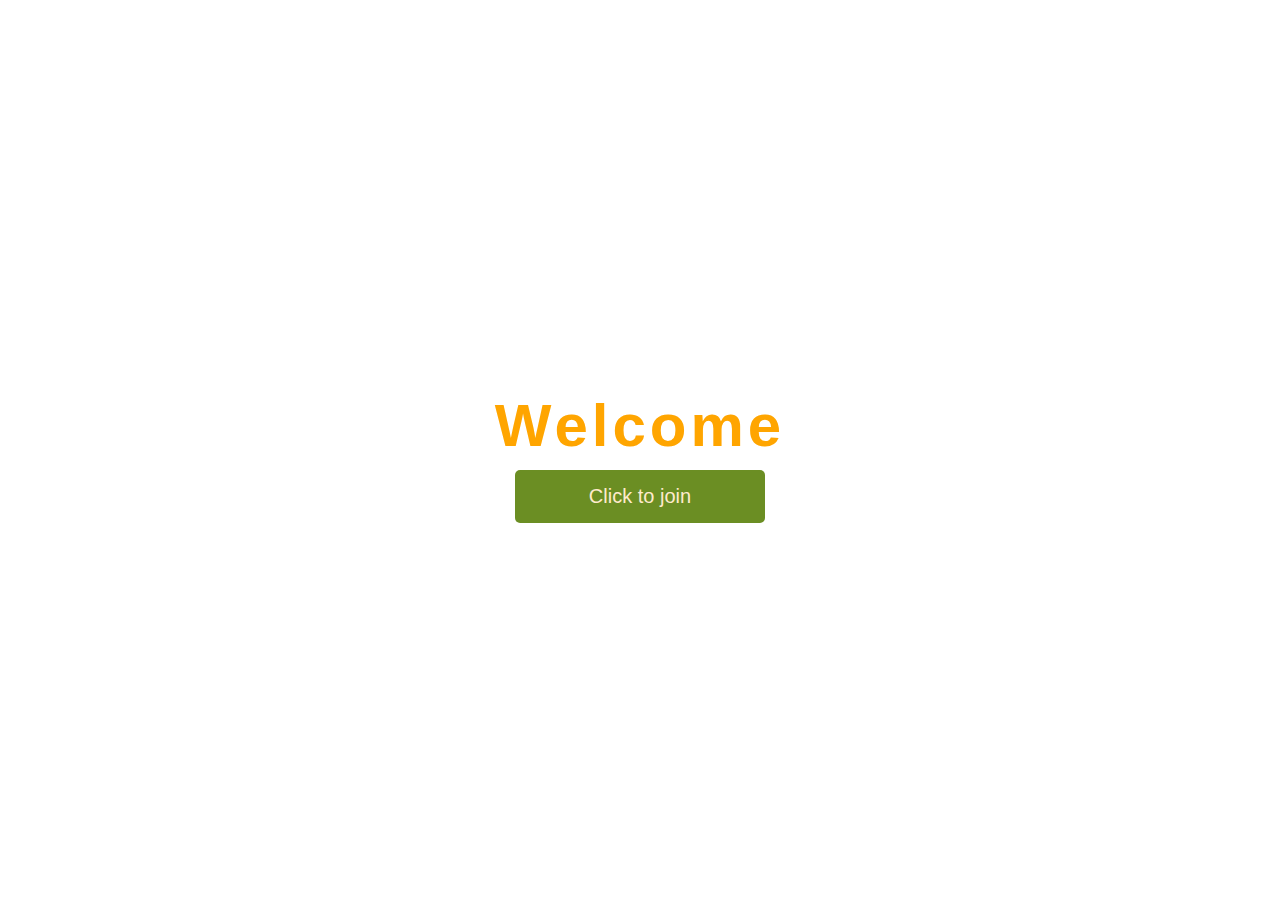
<file: index.html>
<!DOCTYPE html>
<html lang="en">

<head>
    <meta charset="UTF-8">
    <meta http-equiv="X-UA-Compatible" content="IE=edge">
    <meta name="viewport" content="width=device-width, initial-scale=1.0">
    <title>javascript Demo Project</title>
    <!----cdnjs font awesome-->
    <link rel="stylesheet" href="https://cdnjs.cloudflare.com/ajax/libs/font-awesome/6.3.0/css/all.min.css"
        integrity="sha512-SzlrxWUlpfuzQ+pcUCosxcglQRNAq/DZjVsC0lE40xsADsfeQoEypE+enwcOiGjk/bSuGGKHEyjSoQ1zVisanQ=="
        crossorigin="anonymous" referrerpolicy="no-referrer" />
        <link rel="stylesheet" href="style.css">

</head>

<body>
    <div class="container ">
        <h1>Welcome</h1>
        <button class="btn">Click to join</button>
    </div>
    <div class="popup active" >
        <h4>There is a sale on all products</h4>
       <!--Form for register and login. <label for name, email, password>-->
       <form >
        <label>Name</label><br><br>
        <input type="text" id="name"  class="input"><br><br>

        <label>Email</label><br><br>
        <input type="email" id="email" class="input" ><br><br>

        <label>Password</label><br><br>
        <input type="password" id="pass" class="input"><br><br>

        <button class="popup-btn" onclick=" register()">Register</button>
        <span>OR</span>
        <button>
            <a class="popup-btn" href="./login.html">Login</a>
        </button>
        </form>
        <div class="close-icon">
            <i class="fa-regular fa-xmark"></i>
        </div>
    </div>
   
</body>
        <script src="index.js"></script>
</html>
</file>
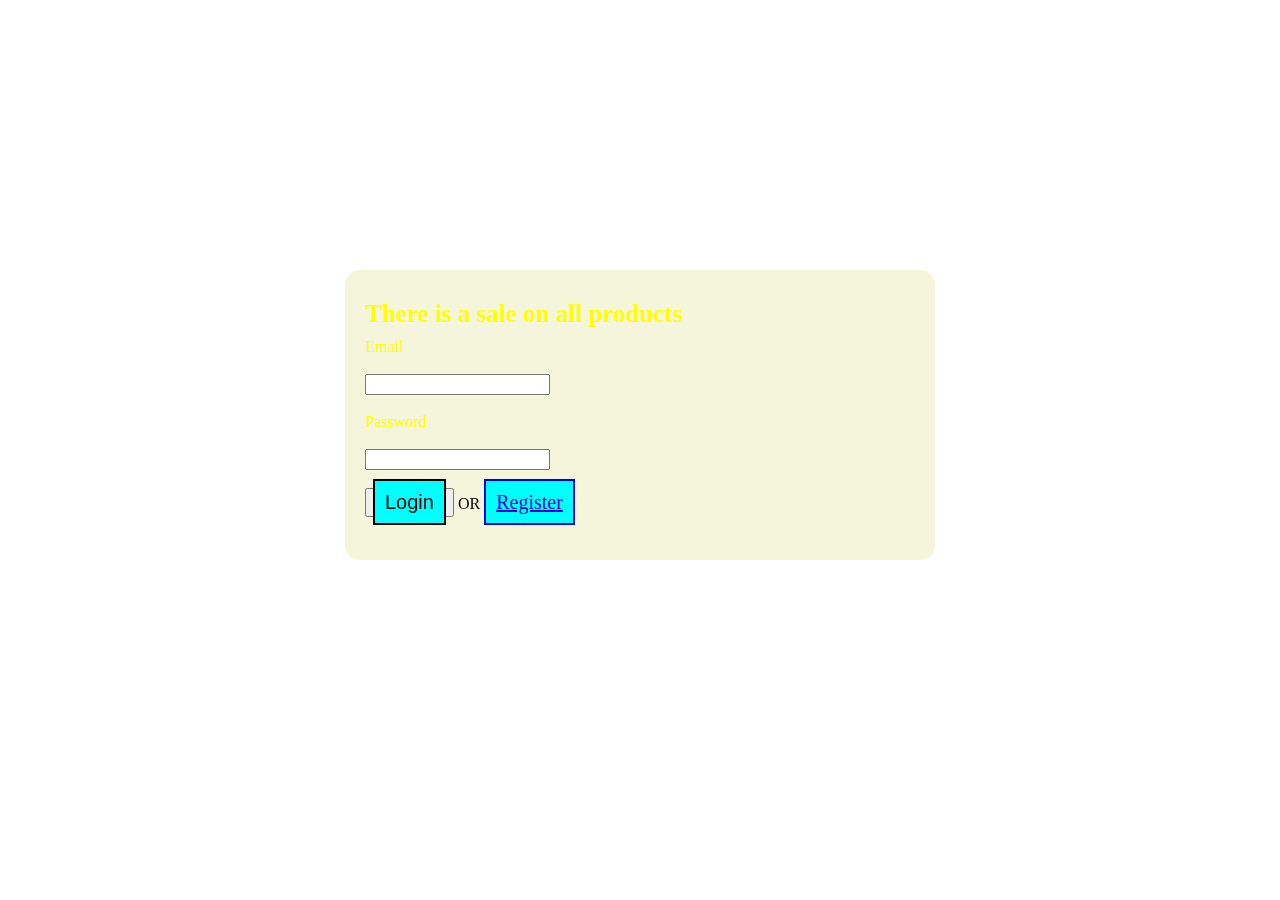
<file: login.html>
<!DOCTYPE html>
<html lang="en">

<head>
    <meta charset="UTF-8">
    <meta http-equiv="X-UA-Compatible" content="IE=edge">
    <meta name="viewport" content="width=device-width, initial-scale=1.0">
    <title>javascript Demo Project</title>
    <!----cdnjs font awesome-->
    <link rel="stylesheet" href="https://cdnjs.cloudflare.com/ajax/libs/font-awesome/6.3.0/css/all.min.css"
        integrity="sha512-SzlrxWUlpfuzQ+pcUCosxcglQRNAq/DZjVsC0lE40xsADsfeQoEypE+enwcOiGjk/bSuGGKHEyjSoQ1zVisanQ=="
        crossorigin="anonymous" referrerpolicy="no-referrer" />
        <link rel="stylesheet" href="style.css">

</head>

<body>
    <div class="container ">
        <h1>Welcome</h1>
        <button class="btn">Click to join</button>
    </div>
    <div class="popup " >
        <h4>There is a sale on all products</h4>
       <!-- <label for="email">Your Email</label>-->
       <form>
        <label>Email</label><br><br>
        <input type="email" id="email" class="input" ><br><br>

        <label>Password</label><br><br>
        <input type="password" id="pass" class="input"><br><br>
 
        <button>
            <a onclick=" login()"  class="popup-btn">Login</a>
        </button>
        <span>OR</span>
        
        <a class="popup-btn" href="./index.html">Register</a>
        </form>
       <!---- <input type="email" name="email" class="input" placeholder="Enter your email">-->
    <!--    <button onclick="join()" class="popup-btn">Join</button>-->
        <div class="close-icon">
            <i class="fa-regular fa-xmark"></i>
        </div>
    </div>
    
</body>
        <script src="./index.js"></script>
</html>
</file>
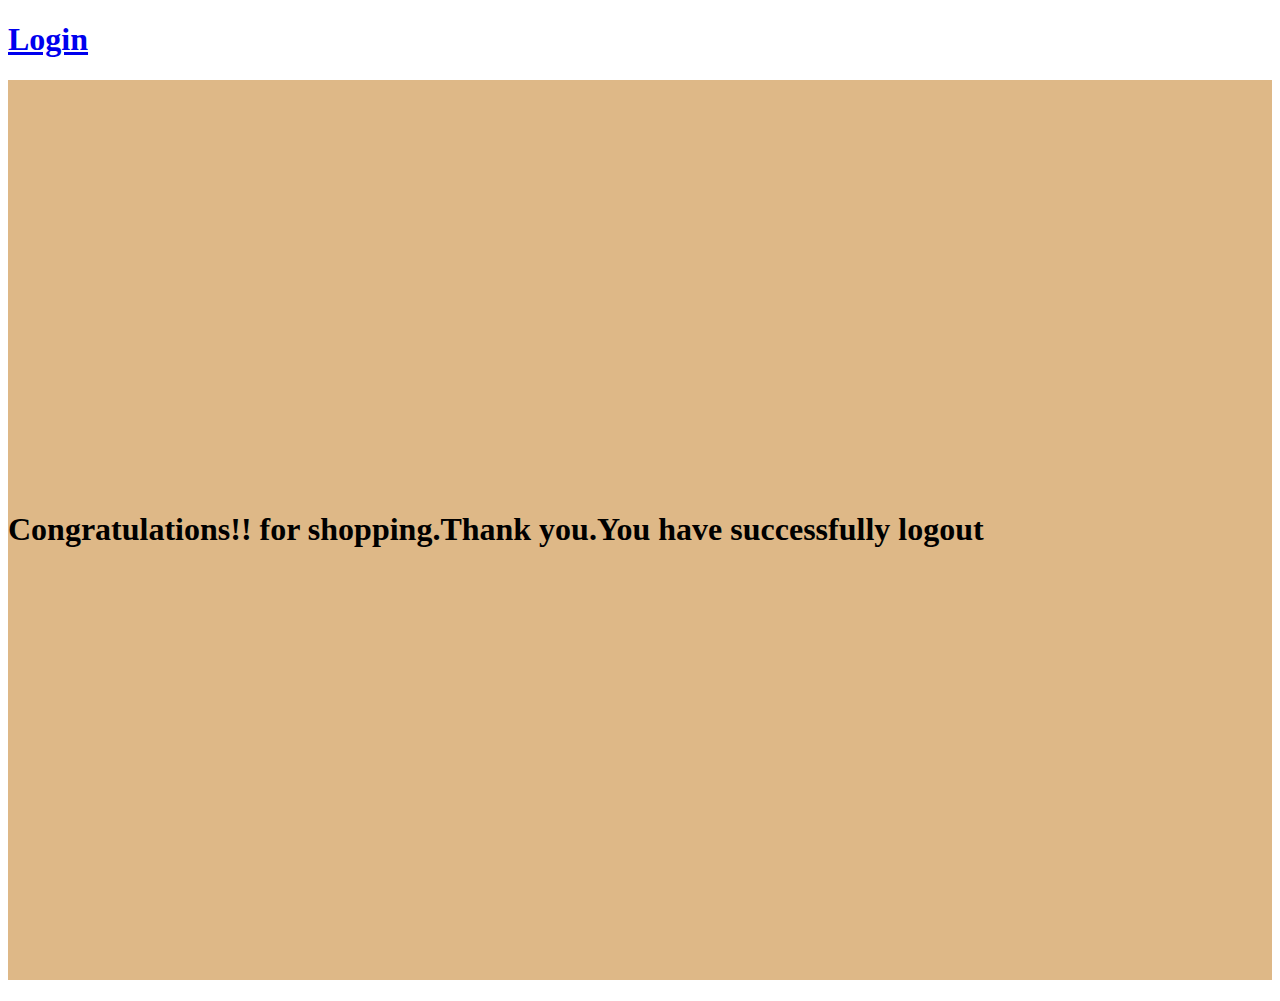
<file: website/logout.html>
<!DOCTYPE html>
<html lang="en">
<head>
    <meta charset="UTF-8">
    <meta http-equiv="X-UA-Compatible" content="IE=edge">
    <meta name="viewport" content="width=device-width, initial-scale=1.0">
    <title>Document</title>
</head>
<body>
    
    <a class="home"  href="C:\Users\renuk\Desktop\javascriptProject\Home\index.html"><h1>Login</h1></a>
    <h1 style="background-color: burlywood; height: 100vh;display: flex; align-items: center;" >Congratulations!! for shopping.Thank you.You have successfully logout</h1>
</body>
</html>
</file>
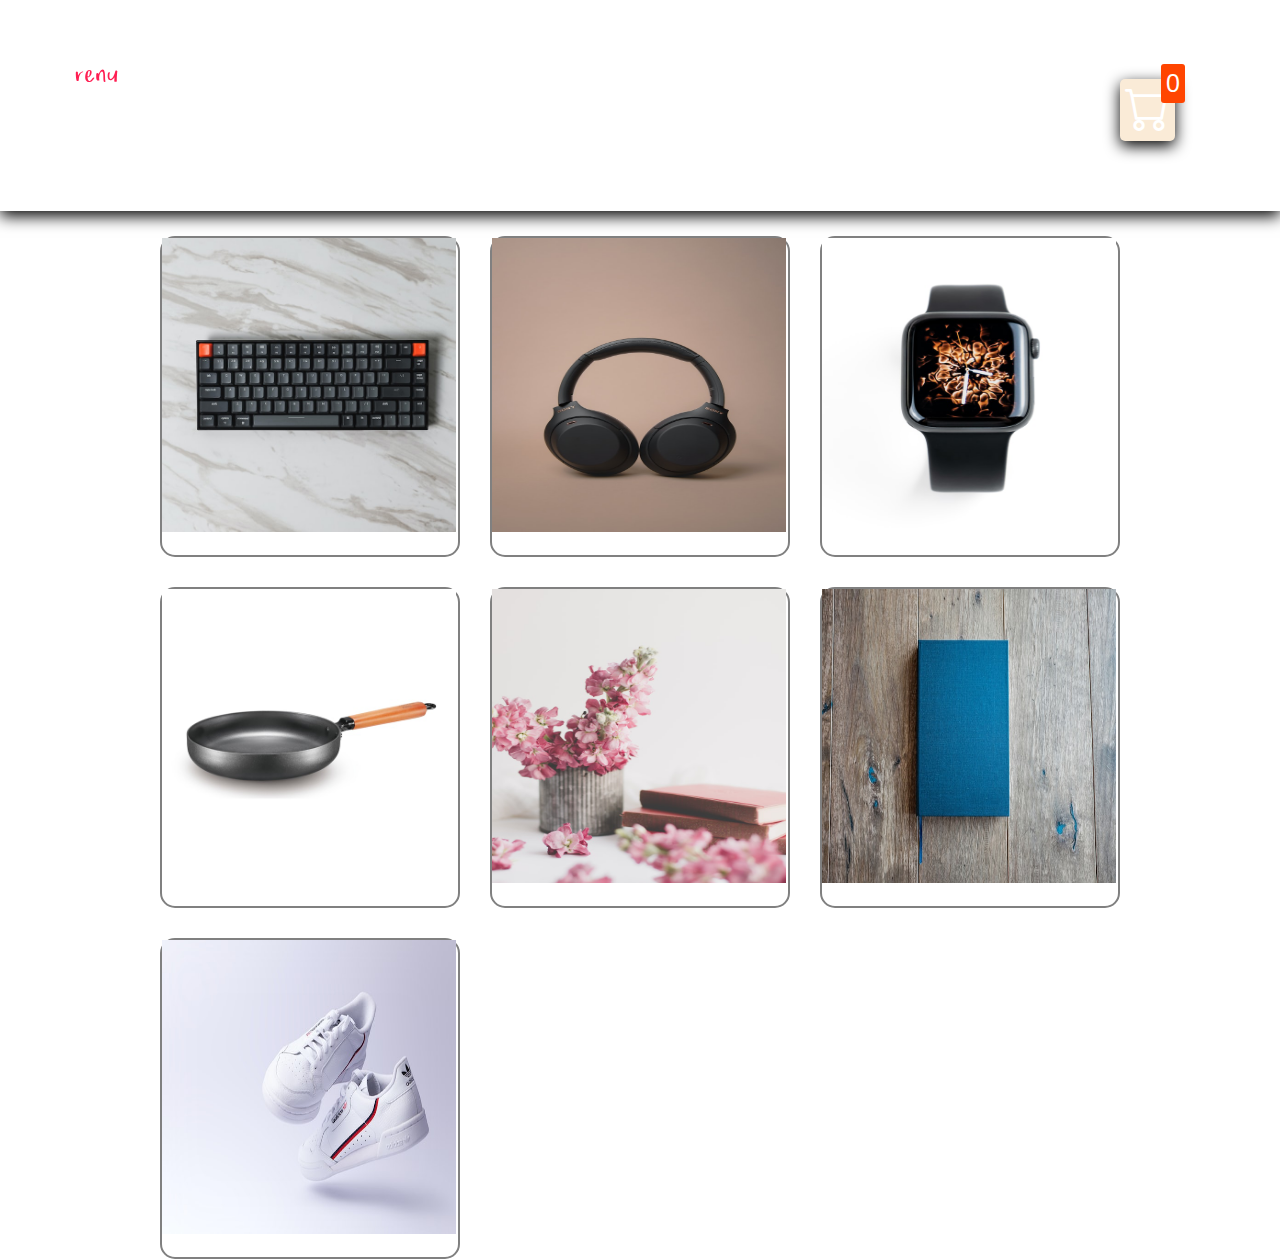
<file: website/shop.html>
<!DOCTYPE html>
<html lang="en">

<head>
    <meta charset="UTF-8">
    <meta http-equiv="X-UA-Compatible" content="IE=edge">
    <meta name="viewport" content="width=device-width, initial-scale=1.0">
    <title>Shop Products</title>
    <link rel="stylesheet" href="style1.css">
    <link rel="stylesheet" href="https://cdn.jsdelivr.net/npm/bootstrap-icons@1.10.3/font/bootstrap-icons.css">
</head>

<body>

    <div class="navbar1">
        <a class="home"  href="C:\Users\renuk\Desktop\javascriptProject\Home\index.html"><img  src="./logo.svg" alt="" srcset=""></a>
      <!-- <h2>Products Page</h2>-->
       <div onclick="dropDownCart()" class="dropbtn">
            <div  id="dropdown" class="dropdown">
                <div id="subtotal" class="subtotal"> 0 </div>
                <div id="totalItems" class="totalItems"> 0 </div>
                <button id="logout-btn">logout</button>
                <button id="removeItemsFromCart" onclick="removeItemFromCart()" >Clear-Cart</button>
            </div>
            
            <div class="cart">
                <i class="bi bi-cart"></i>
                <div id="cartTotal" class="cartTotal">0</div>
            </div>
        </div>      
    </div>


    <div class="products" id="products">

    </div>
</body>
<script src="products-data.js"></script>
<script src="shop.js"></script>
</html>
</file>
<file: style.css>
body {
    margin: 0;
}

.container {
    background: url(https://images.unsplash.com/photo-1587721500213-5a0398bf8a39?ixlib=rb-4.0.3&ixid=MnwxMjA3fDB8MHxzZWFyY2h8NTAxfHxzaG9wcGluZyUyMGNhcnQlMjBpbWFnZXN8ZW58MHx8MHx8&auto=format&fit=crop&w=500&q=60);
    background-repeat: no-repeat;
    background-size: cover;
    height: 97vh;
    display: flex;
    flex-direction: column;
    align-items: center;
    justify-content: center;
    text-align: center;
    transition: filter 0.7s;
}

h1 {
    margin-bottom: 10px;
    font-size: 60px;
    font-family: sans-serif;
    color: orange;
    letter-spacing: 4px;
}

.btn {
    background-color: olivedrab;
    padding: 15px 35px;
    min-width: 250px; 
    cursor: pointer;
    color: blanchedalmond;
    border: none;
    border-radius: 5px;
    font-size: 20px;
}
.popup.popup-btn{
    min-width: 150px;
    outline: none;
    border-radius: 5px;
}



.active.container {
    filter: blur(5px) brightness(.7);
}

.popup {
    background: url(https://images.unsplash.com/photo-1534452203293-494d7ddbf7e0?ixlib=rb-4.0.3&ixid=MnwxMjA3fDB8MHxwaG90by1wYWdlfHx8fGVufDB8fHx8&auto=format&fit=crop&w=872&q=80);
    background-size: cover;
    padding: 20px;
    position: fixed;
    left: 50%;
    transform: translateX(-50%);
    background-color: beige;
    width: 550px;
    min-height: 250px ;  
    top: 30%;
    display: flex;
    flex-direction: column;
    border-radius: 15px;
    box-shadow: 0 4px 8px .3;
    opacity: 1;
    transition: all 0.7s;

}

h4 {
    font-size: 25px;
    margin: 10px 0;
    font-family: serif;
    color: yellow;
}

form label {
    font-family: serif;
    color: yellow;
}

.popup-btn {
    background-color: aqua;
    padding: 10px;
    font-size: 20px;
    cursor: pointer;
    border: 2px solid;
}

form.input {
    border: 2px solid;
    padding: 10px;
    margin: 10px 0;
    font-size: 20px;
    text-align: center;
}

form.input::placeholder {
    color: lightgray;
}

.close-icon {
    position: absolute;
    right: 20px;
    cursor: pointer;
}



.active.popup {
    visibility: hidden;
    opacity: 0;
    top: 10%;
}
</file>
<file: website/style1.css>
* {
    margin: 0;
    padding: 0;
    box-sizing: border-box;
}

body {
    font-family: sans-serif;
}

i {
    cursor: pointer;
}

/**
* ? this products page style.
  *?   navbar
**/
.navbar1 {
    background: white;
    box-shadow:  0 5px 15px rgba(0, 0, 0.1);
    padding: 25px 60px;
    display: flex;
    flex-direction: row;
    justify-content: space-between;
    margin-bottom: 25px;
}

.cart {
    position: relative;
    background-color: antiquewhite;
    box-shadow:  0 5px 15px rgba(0, 0, 0.1);
    font-size: 45px;
    padding: 5px;
    border-radius: 5px;
}

.cartTotal {
    position: absolute;
    top: -15px;
    right: -10px;
    font-size: 25px;
    background-color: orangered;
    padding: 5px;
    border-radius: 3px;
}

.home {
    text-decoration: none;
    color: black;
    margin-top: 23px;
}
/**
* ? this is for displaying products 
**/
.products {
    display: grid;
    grid-template-columns: repeat(3, 300px);
    gap: 30px;
    justify-content: center;
}

.ele {
    border: 2px solid grey;
    border-radius: 15px;
}

.details {
    display: flex;
    flex-direction: column;
    padding: 10px;
    gap: 6px;
    opacity: 0;
    margin-top: -160px;
}
.buttons {
    display: flex;
    gap: 5px;
    font-size: 26px;
    background-color: white;
    box-shadow:  0 5px 15px rgba(0, 0, 0.1);
}


/* hover on products */
.details:hover{
    opacity: 100;
    animation-duration: 300;
    position: relative;  
    left:0;
     bottom:0; 
     right: 0;
      display: flex;
      justify-content: center;
     margin-top: -180px;
      /* align-items:flex-start ; */
     align-self:baseline;
     background-color: beige;
     
     
}

/* end */

.price-btn {
    display: flex;
    flex-direction: row;
    justify-content: space-between;
}


.selected{
    display: flex;
    gap: 5px;
    font-size: 19px;
    font-weight: 300;
    background-color: white;
    box-shadow:  0 5px 15px rgba(0, 0, 0.1);
    border-radius: 5px;
    min-width: 30;
    min-height: 33px;
    padding: 15px;
}

/*
**? cart drop down
*/
.dropbtn {
    max-width: 250px;
    color: white;
    padding: 45px;
    font-size: 16px;
    border: none;
    cursor: pointer;
    margin-top: 9px;
}

.dropdown {
    
    display: none;
    position: absolute;
    background-color: green;
    box-shadow:  0 5px 15px rgba(0, 0, 0.1);
    min-width: 160px;
    min-height: 40px;
    overflow: auto;
    right: 0;
    z-index: 1;
    align-content: center;
    padding: 15px;
    border-radius: 19px;

}

.show {
    display: block;
}
.dropbtn .dropdown .subtotal{
    padding: 0px,10px;
    margin-bottom: 10px;
    color: beige;
    font-size: 19px;
}
.dropbtn .dropdown .totalItems{
    margin-bottom: 10px; 
    color: bisque; 
    font-size: 19px;
}
.dropbtn .dropdown button{
    display: inline-block;
    padding: 6px;
    border-radius: 4px;
   font-size: 15px;
   font-weight: bold;
   height: 35px;
   box-shadow:  0 5px 15px gainsboro;
   cursor: pointer;
   transition: all 0.1s ease;
   outline: none;
   border-color: 2px solid gainsboro;
}
.dropbtn .dropdown button:hover{
    opacity: 0.7;
}
</file>
